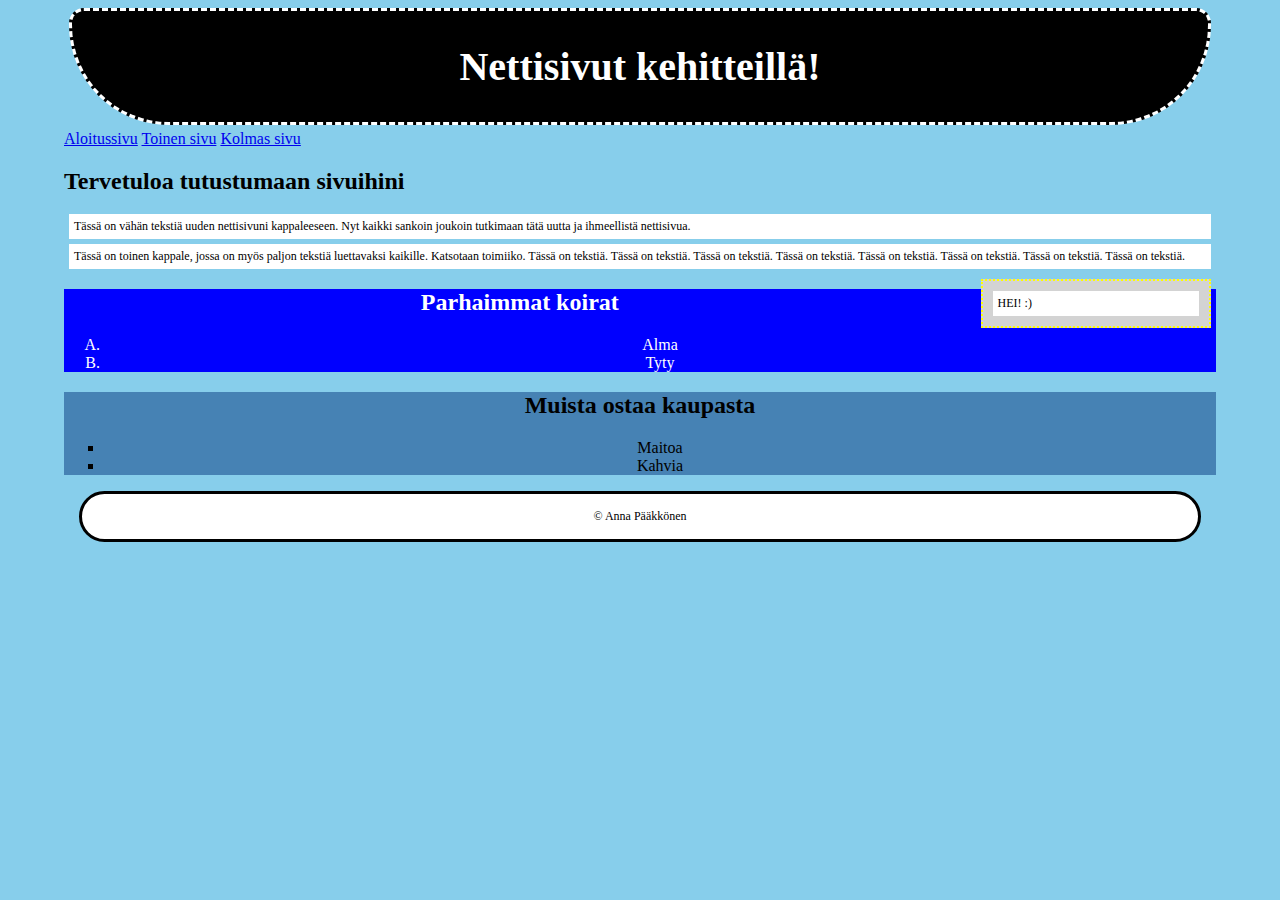
<file: index.html>
<!DOCTYPE html>
<html lang="en">
<head> 
 <title>Annan kotisivu</title>
<link rel="stylesheet" href="styles.css">

</head>
<body>

 <header id="header">
  <h1>Nettisivut kehitteillä!</h1>
 </header>


 <nav>
   <a href="index.html">Aloitussivu</a>
   <a href="second.html">Toinen sivu</a>
   <a href="third.html">Kolmas sivu</a>
 </nav>


 <article id="h2">
  <h2>Tervetuloa tutustumaan sivuihini</h2>
  <p>Tässä on vähän tekstiä uuden nettisivuni kappaleeseen. Nyt kaikki sankoin joukoin tutkimaan tätä uutta ja ihmeellistä nettisivua.</p>
  <p>Tässä on toinen kappale, jossa on myös paljon tekstiä luettavaksi kaikille. Katsotaan toimiiko. Tässä on tekstiä. Tässä on tekstiä. Tässä on tekstiä. 
   Tässä on tekstiä. Tässä on tekstiä. Tässä on tekstiä. Tässä on tekstiä. Tässä on tekstiä. </p>
 </article>

 <aside id="myDiv">
 <p> HEI! :)</p>
 </aside> 
 
 
 <section id="koirat">
  <h2>Parhaimmat koirat</h2>
<ol type="A">
  <li> Alma
  <li> Tyty
</ol> 
 </section>


 <section id="kauppalista">
  <h2>Muista ostaa kaupasta</h2> 
<ul style="list-style-type:square;">
  <li>Maitoa
  <li>Kahvia
</ul>
 </section>

 
 
<footer id="footer">
 <p> © Anna Pääkkönen </p>
 </footer>

    
  
</body>
</html>
</file>
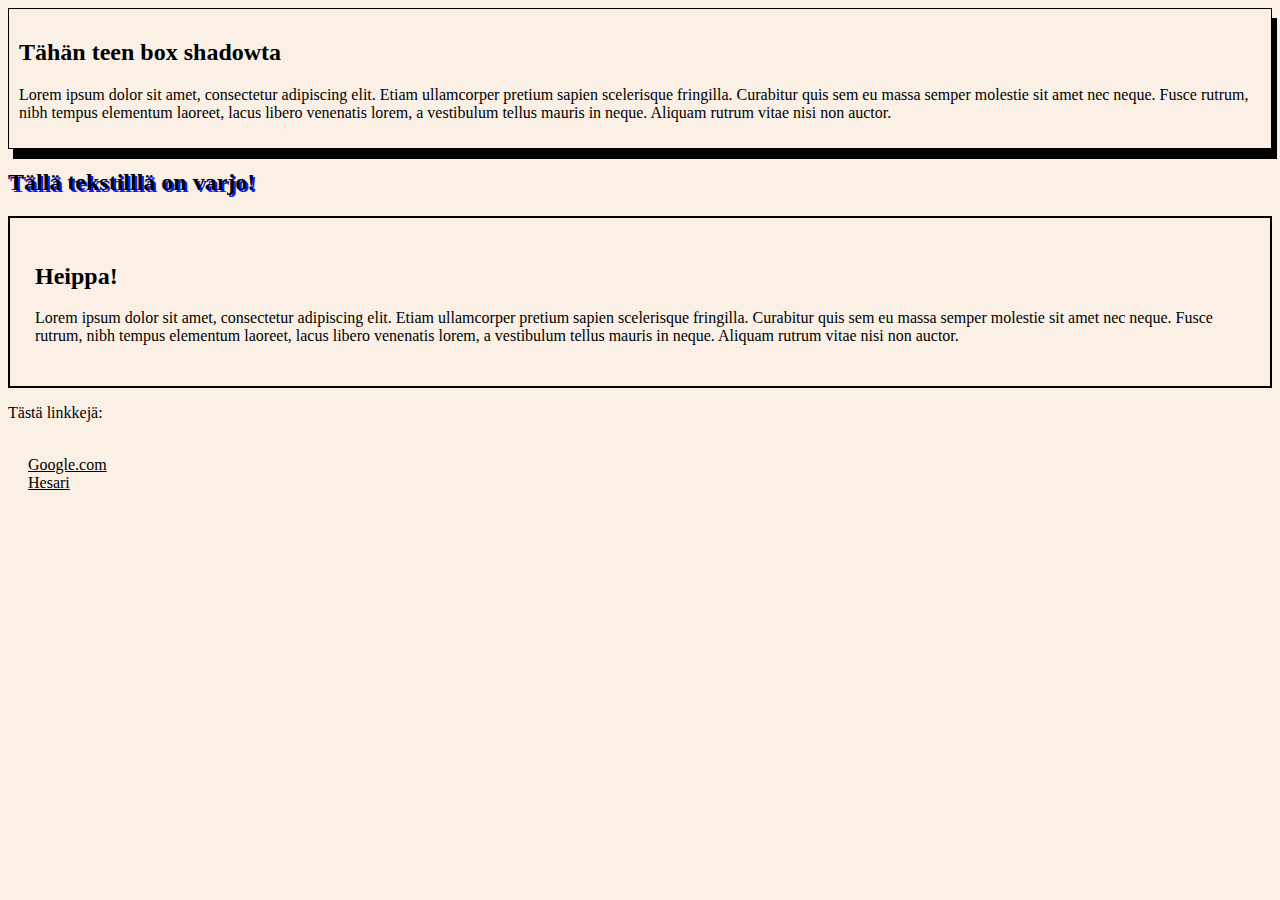
<file: advanced.html>
<!doctype html>
<html lang="en">
  <head>
    
    <meta charset="utf-8">
    <meta name="viewport" content="width=device-width, initial-scale=1, shrink-to-fit=no">
    <link rel="stylesheet" href="advanced_style.css">
    <title>Tehtävä 11</title>
    
  </head>
  <body>
    
<div id="box">
   <h2>Tähän teen box shadowta</h2>
    <p>Lorem ipsum dolor sit amet, consectetur adipiscing elit. Etiam ullamcorper pretium sapien scelerisque fringilla. 
    Curabitur quis sem eu massa semper molestie sit amet nec neque. Fusce rutrum, nibh tempus elementum laoreet, lacus libero venenatis lorem, 
    a vestibulum tellus mauris in neque. Aliquam rutrum vitae nisi non auctor. </p>
</div>

<div id="teksti">
  <h2>Tällä tekstilllä on varjo!</h2>
</div>  
    
<div id="tausta">
  <h2>Heippa!</h2>
  <p>Lorem ipsum dolor sit amet, consectetur adipiscing elit. Etiam ullamcorper pretium sapien scelerisque fringilla. 
    Curabitur quis sem eu massa semper molestie sit amet nec neque. Fusce rutrum, nibh tempus elementum laoreet, lacus libero venenatis lorem, 
    a vestibulum tellus mauris in neque. Aliquam rutrum vitae nisi non auctor. 
  </p>
</div>
  

  <p>Tästä linkkejä:</p> <br>
 
   <a href="https://www.google.com" target="_blank">Google.com</a><br>
   <a href="https://www.hs.fi" target="_blank">Hesari</a>


  

  </body>
</html>
</file>
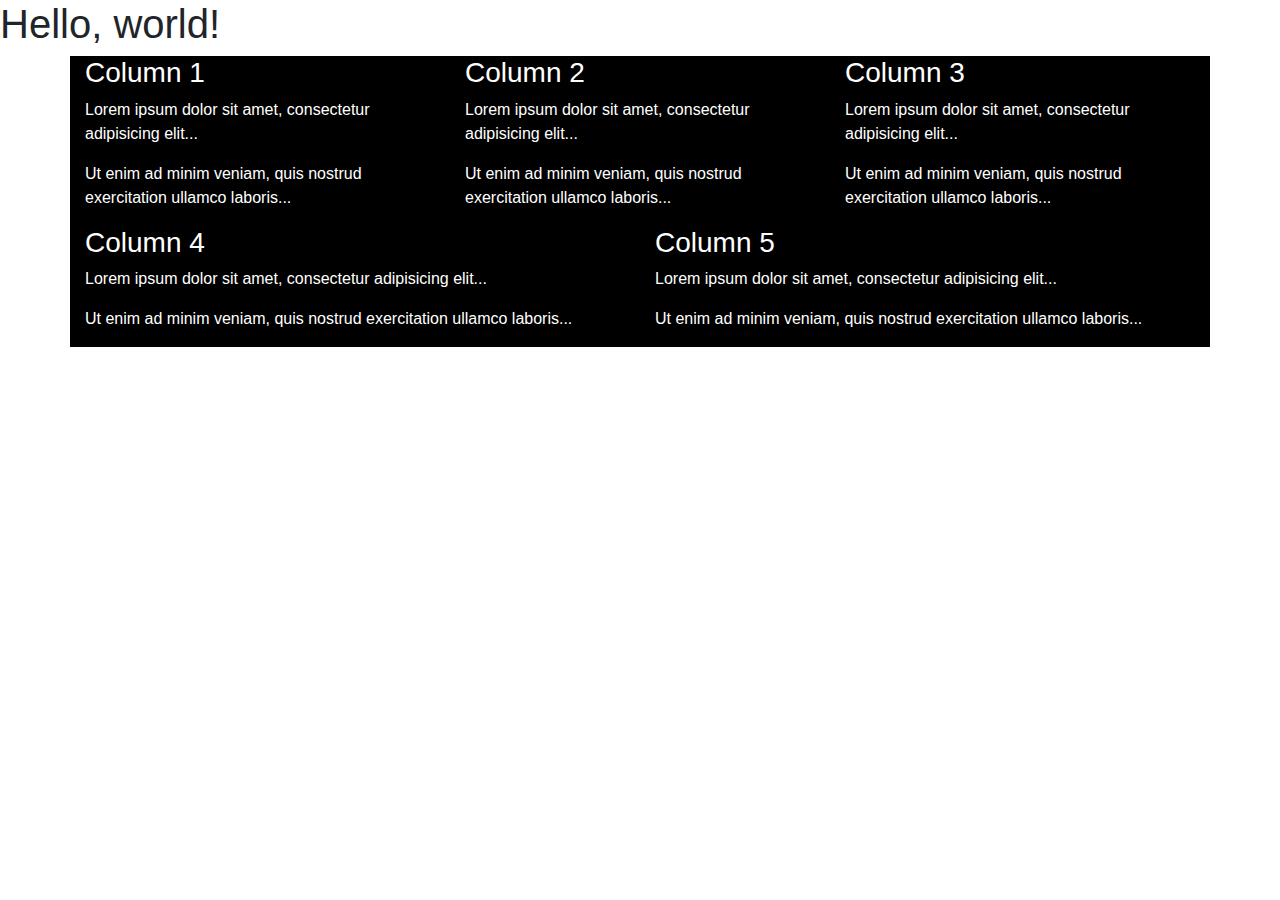
<file: bootstrap.html>
<!doctype html>
<html lang="en">
  <head>
    
    <meta charset="utf-8">
    <meta name="viewport" content="width=device-width, initial-scale=1, shrink-to-fit=no">

    <!-- Bootstrap CSS -->
    <link rel="stylesheet" href="https://maxcdn.bootstrapcdn.com/bootstrap/4.0.0/css/bootstrap.min.css" integrity="sha384-Gn5384xqQ1aoWXA+058RXPxPg6fy4IWvTNh0E263XmFcJlSAwiGgFAW/dAiS6JXm" crossorigin="anonymous">
    <link rel="stylesheet" href="bootstrap.css">
    
    <title>Hello, world!</title>
  </head>
  
<body>
<h1>Hello, world!</h1>
<div class="container">
  <div class="row">
    <div class="col-sm-4">
      <h3>Column 1</h3>
      <p>Lorem ipsum dolor sit amet, consectetur adipisicing elit...</p>
      <p>Ut enim ad minim veniam, quis nostrud exercitation ullamco laboris...</p>
    </div>
    <div class="col-sm-4"> 
      <h3>Column 2</h3>
      <p>Lorem ipsum dolor sit amet, consectetur adipisicing elit...</p>
      <p>Ut enim ad minim veniam, quis nostrud exercitation ullamco laboris...</p>
    </div>
    <div class="col-sm-4">
      <h3>Column 3</h3>
      <p>Lorem ipsum dolor sit amet, consectetur adipisicing elit...</p>
      <p>Ut enim ad minim veniam, quis nostrud exercitation ullamco laboris...</p>
    </div>
   </div>
 </div>
  
<div class="container">
  <div class="row">
    <div class="col-lg-6">
      <h3>Column 4</h3>
      <p>Lorem ipsum dolor sit amet, consectetur adipisicing elit...</p>
      <p>Ut enim ad minim veniam, quis nostrud exercitation ullamco laboris...</p>
    </div>
    <div class="col-lg-6">  
      <h3>Column 5</h3>
      <p>Lorem ipsum dolor sit amet, consectetur adipisicing elit...</p>
      <p>Ut enim ad minim veniam, quis nostrud exercitation ullamco laboris...</p>
    </div>
   </div>
</div>
    <!-- Optional JavaScript -->
    <!-- jQuery first, then Popper.js, then Bootstrap JS -->
    <script src="https://code.jquery.com/jquery-3.2.1.slim.min.js" integrity="sha384-KJ3o2DKtIkvYIK3UENzmM7KCkRr/rE9/Qpg6aAZGJwFDMVNA/GpGFF93hXpG5KkN" crossorigin="anonymous"></script>
    <script src="https://cdnjs.cloudflare.com/ajax/libs/popper.js/1.12.9/umd/popper.min.js" integrity="sha384-ApNbgh9B+Y1QKtv3Rn7W3mgPxhU9K/ScQsAP7hUibX39j7fakFPskvXusvfa0b4Q" crossorigin="anonymous"></script>
    <script src="https://maxcdn.bootstrapcdn.com/bootstrap/4.0.0/js/bootstrap.min.js" integrity="sha384-JZR6Spejh4U02d8jOt6vLEHfe/JQGiRRSQQxSfFWpi1MquVdAyjUar5+76PVCmYl" crossorigin="anonymous"></script>
  </body>
</html>
</file>
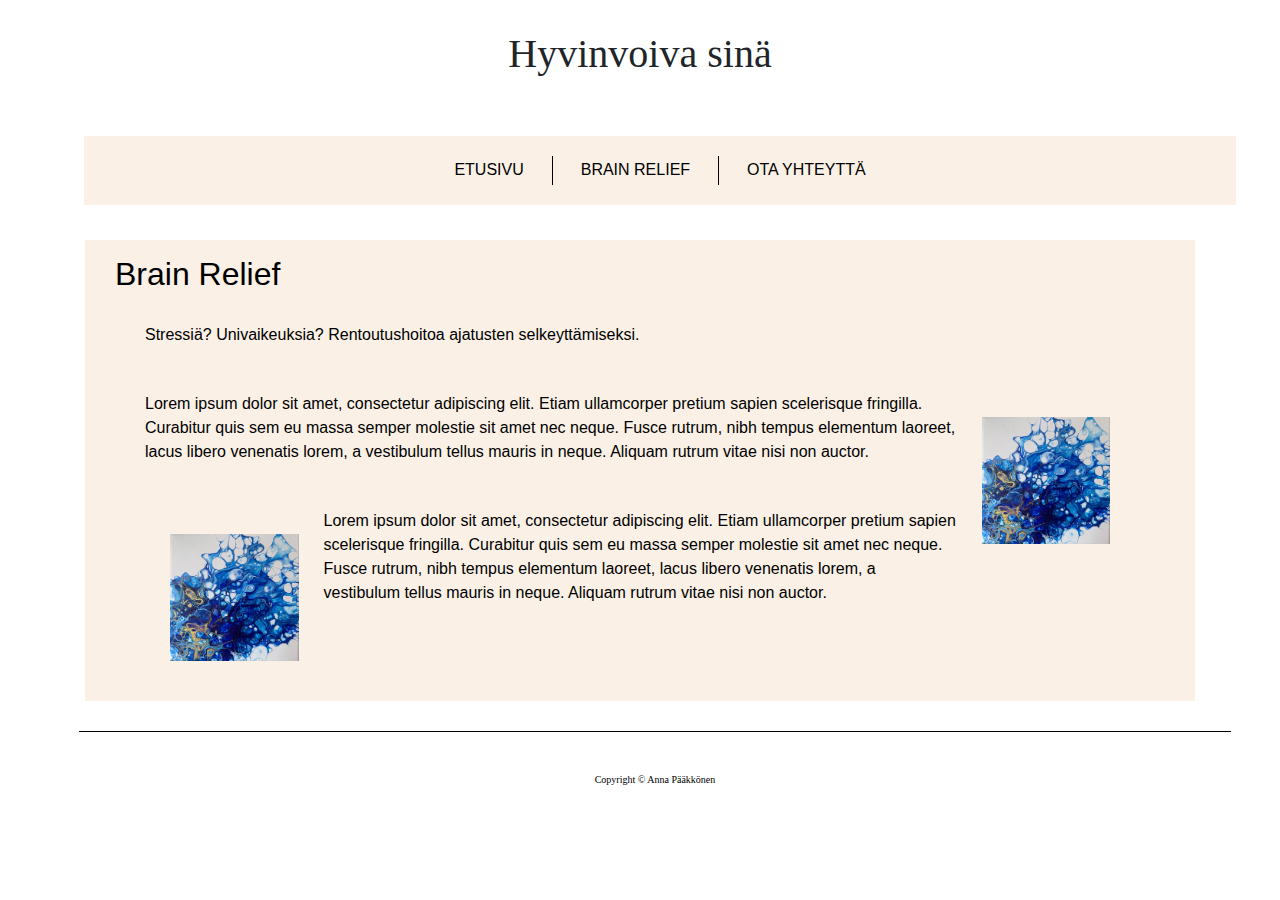
<file: hs2.html>
<!doctype html>
<html lang="en">
  <head>
    
    <meta charset="utf-8">
    <meta name="viewport" content="width=device-width, initial-scale=1, shrink-to-fit=no">

    <!-- Bootstrap CSS -->
    <link rel="stylesheet" href="https://maxcdn.bootstrapcdn.com/bootstrap/4.0.0/css/bootstrap.min.css" integrity="sha384-Gn5384xqQ1aoWXA+058RXPxPg6fy4IWvTNh0E263XmFcJlSAwiGgFAW/dAiS6JXm" crossorigin="anonymous">
    <link rel="stylesheet" href="hs.css">
    
    <title>Hyvinvoiva sinä</title>
	  	  
  </head>
  
<body>
	
<header id="header">
<h1>Hyvinvoiva sinä</h1>
</header>
 
<nav id="nav">	
  <ul class="nav">
	<li>
	<a href="hsindex.html">ETUSIVU</a>
	</li>
	<li>
	<a href="hs2.html">BRAIN RELIEF</a>
	</li>
	<li>
	<a href="hs3.html">OTA YHTEYTTÄ</a>
	</li>
   </ul> 
</nav>
	

	
<div class="container">
  <div class="row">
	<div class="col-lg-12">
	<h2>Brain Relief</h2>
	<p>Stressiä? Univaikeuksia? Rentoutushoitoa ajatusten selkeyttämiseksi.</p>
	<p><img src="IMG_5522.JPG" alt="Kuva" class="kuvaoikealla">Lorem ipsum dolor sit amet, consectetur adipiscing elit. 
		Etiam ullamcorper pretium sapien scelerisque fringilla. Curabitur quis sem eu massa semper molestie sit amet nec neque. Fusce rutrum, 
		nibh tempus elementum laoreet, lacus libero venenatis lorem, a vestibulum tellus mauris in neque. Aliquam rutrum vitae nisi non auctor.		
	</p>
	<p><img src="IMG_5522.JPG" alt="Kuva" class="kuvavasemmalla">Lorem ipsum dolor sit amet, consectetur adipiscing elit. 
		Etiam ullamcorper pretium sapien scelerisque fringilla. Curabitur quis sem eu massa semper molestie sit amet nec neque. Fusce rutrum, 
		nibh tempus elementum laoreet, lacus libero venenatis lorem, a vestibulum tellus mauris in neque. Aliquam rutrum vitae nisi non auctor.
	</p>
	
	</div>
  </div>
</div>
	  
	  


<footer id="footer">
	<p>Copyright © Anna Pääkkönen</p>
</footer>
  

    <!-- Optional JavaScript -->
    <!-- jQuery first, then Popper.js, then Bootstrap JS -->
    <script src="https://code.jquery.com/jquery-3.2.1.slim.min.js" integrity="sha384-KJ3o2DKtIkvYIK3UENzmM7KCkRr/rE9/Qpg6aAZGJwFDMVNA/GpGFF93hXpG5KkN" crossorigin="anonymous"></script>
    <script src="https://cdnjs.cloudflare.com/ajax/libs/popper.js/1.12.9/umd/popper.min.js" integrity="sha384-ApNbgh9B+Y1QKtv3Rn7W3mgPxhU9K/ScQsAP7hUibX39j7fakFPskvXusvfa0b4Q" crossorigin="anonymous"></script>
    <script src="https://maxcdn.bootstrapcdn.com/bootstrap/4.0.0/js/bootstrap.min.js" integrity="sha384-JZR6Spejh4U02d8jOt6vLEHfe/JQGiRRSQQxSfFWpi1MquVdAyjUar5+76PVCmYl" crossorigin="anonymous"></script>
  </body>
</html>
</file>
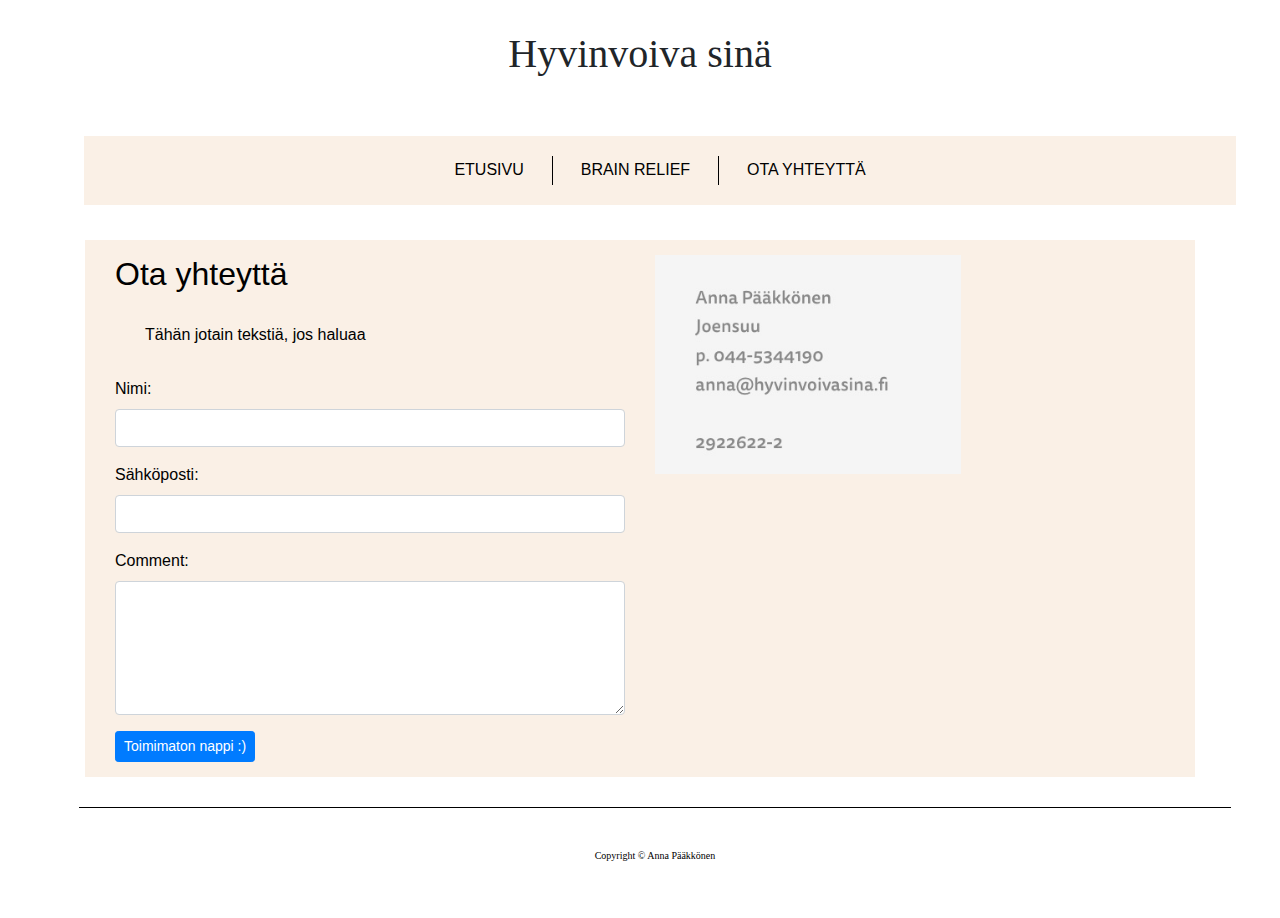
<file: hs3.html>
<!doctype html>
<html lang="en">
  <head>
    
    <meta charset="utf-8">
    <meta name="viewport" content="width=device-width, initial-scale=1, shrink-to-fit=no">

    <!-- Bootstrap CSS -->
    <link rel="stylesheet" href="https://maxcdn.bootstrapcdn.com/bootstrap/4.0.0/css/bootstrap.min.css" integrity="sha384-Gn5384xqQ1aoWXA+058RXPxPg6fy4IWvTNh0E263XmFcJlSAwiGgFAW/dAiS6JXm" crossorigin="anonymous">
    <link rel="stylesheet" href="hs.css">
    
    <title>Hyvinvoiva sinä</title>
	  
	  
	</head>
<body>
	
<header id="header">
<h1>Hyvinvoiva sinä</h1>
</header>
 
<nav id="nav">	
  <ul class="nav">
	<li>
	<a href="hsindex.html">ETUSIVU</a>
	</li>
	<li>
	<a href="hs2.html">BRAIN RELIEF</a>
	</li>
	<li>
	<a href="hs3.html">OTA YHTEYTTÄ</a>
	</li>
   </ul> 
</nav>
 
<main>
<div class="container">
  <div class="row">
	<div class="col-lg-6">
  	<h2>Ota yhteyttä</h2>
  	<p>Tähän jotain tekstiä, jos haluaa</p>
  	<form>
   	 <div class="form-group">
      	<label>Nimi:</label>
      	<input type="text" class="form-control">
    	</div>
   	 <div class="form-group">
     	 <label>Sähköposti:</label>
      	<input type="text" class="form-control">
    	</div>
	<div class="form-group">
  	<label for="comment">Comment:</label>
  	<textarea class="form-control" rows="5" id="comment"></textarea>
	</div> 	
	<button type="button" class="btn btn-primary btn-sm">Toimimaton nappi :)</button>						    
  	</form>
	</div>
	<div class="col-lg-6"> 
      <img src="yhteystiedot.jpg" alt="Kuva yhteystiedoista" class="yhteystiedot">
    </div>
  </div>
</div>

							    
							    
</main>


<footer id="footer">
	<p>Copyright © Anna Pääkkönen</p>
</footer>
  

    <!-- Optional JavaScript -->
    <!-- jQuery first, then Popper.js, then Bootstrap JS -->
    <script src="https://code.jquery.com/jquery-3.2.1.slim.min.js" integrity="sha384-KJ3o2DKtIkvYIK3UENzmM7KCkRr/rE9/Qpg6aAZGJwFDMVNA/GpGFF93hXpG5KkN" crossorigin="anonymous"></script>
    <script src="https://cdnjs.cloudflare.com/ajax/libs/popper.js/1.12.9/umd/popper.min.js" integrity="sha384-ApNbgh9B+Y1QKtv3Rn7W3mgPxhU9K/ScQsAP7hUibX39j7fakFPskvXusvfa0b4Q" crossorigin="anonymous"></script>
    <script src="https://maxcdn.bootstrapcdn.com/bootstrap/4.0.0/js/bootstrap.min.js" integrity="sha384-JZR6Spejh4U02d8jOt6vLEHfe/JQGiRRSQQxSfFWpi1MquVdAyjUar5+76PVCmYl" crossorigin="anonymous"></script>
  </body>
</html>
</file>
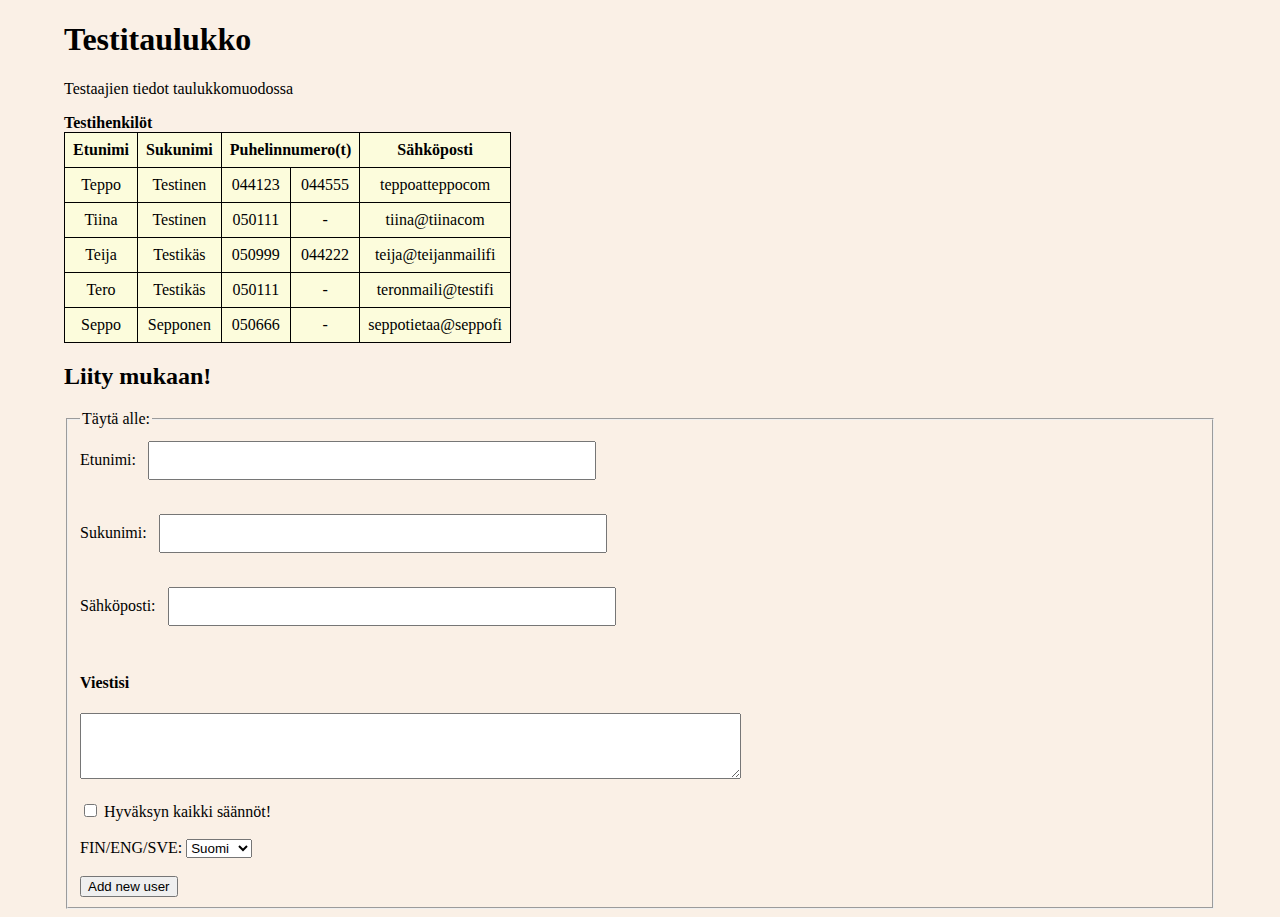
<file: tableform.html>
<!DOCTYPE html>
<html lang="en">
<head>
  <title>Taulukkojuttuja</title>
<link rel="stylesheet" href="styletable.css">
</head>
  
<body>

<h1>Testitaulukko</h1>
<p>Testaajien tiedot taulukkomuodossa</p>

<table id="testi">
  <caption>Testihenkilöt</caption>
  <tr>
    <th>Etunimi</th>
    <th>Sukunimi</th>
    <th colspan="2">Puhelinnumero(t)</th>
    <th>Sähköposti</th>
  </tr>
  <tr>
    <td>Teppo</td>
    <td>Testinen</td>
    <td>044123</td>
    <td>044555</td>
    <td>teppoatteppocom</td>
  </tr>
  <tr>
    <td>Tiina</td>
    <td>Testinen</td>
    <td>050111</td>
    <td> - </td>
    <td>tiina@tiinacom</td>
  </tr>
  <tr>
    <td>Teija</td>
    <td>Testikäs</td>
    <td>050999</td>
    <td>044222</td>
    <td>teija@teijanmailifi</td>
  </tr>
  <tr>
    <td>Tero</td>
    <td>Testikäs</td>
    <td>050111</td>
    <td> - </td>
    <td>teronmaili@testifi</td>
  </tr>
  <tr>
    <td>Seppo</td>
    <td>Sepponen</td>
    <td>050666</td>
    <td> - </td>
    <td>seppotietaa@seppofi</td>
  </tr>
</table>
  
  
 <h2>Liity mukaan!</h2>

<form>                     
  <fieldset>
    <legend>Täytä alle:</legend>
      <label>Etunimi:</label>
        <input class="nimi" type="text" required><br><br>
      <label>Sukunimi:</label>
       <input class="nimi" type="text" required><br><br>
      <label>Sähköposti:</label>
       <input class="nimi" type="email" required><br><br>
    
  <h4>Viestisi</h4>
  <textarea rows="4" cols="80" name="comment" required>
  </textarea> <br><br>
 <input type="checkbox"> Hyväksyn kaikki säännöt! <br><br>
  <label>FIN/ENG/SVE:</label>
  <select>    
      <option value="Suomi">Suomi</option>    
      <option value="English">English</option>    
      <option value="Svenska">Ruotsi</option>    
   </select>   <br><br>
 <input type="Submit" value="Add new user">
</fieldset>
  
</form>  
  


</body>
</html>
</file>
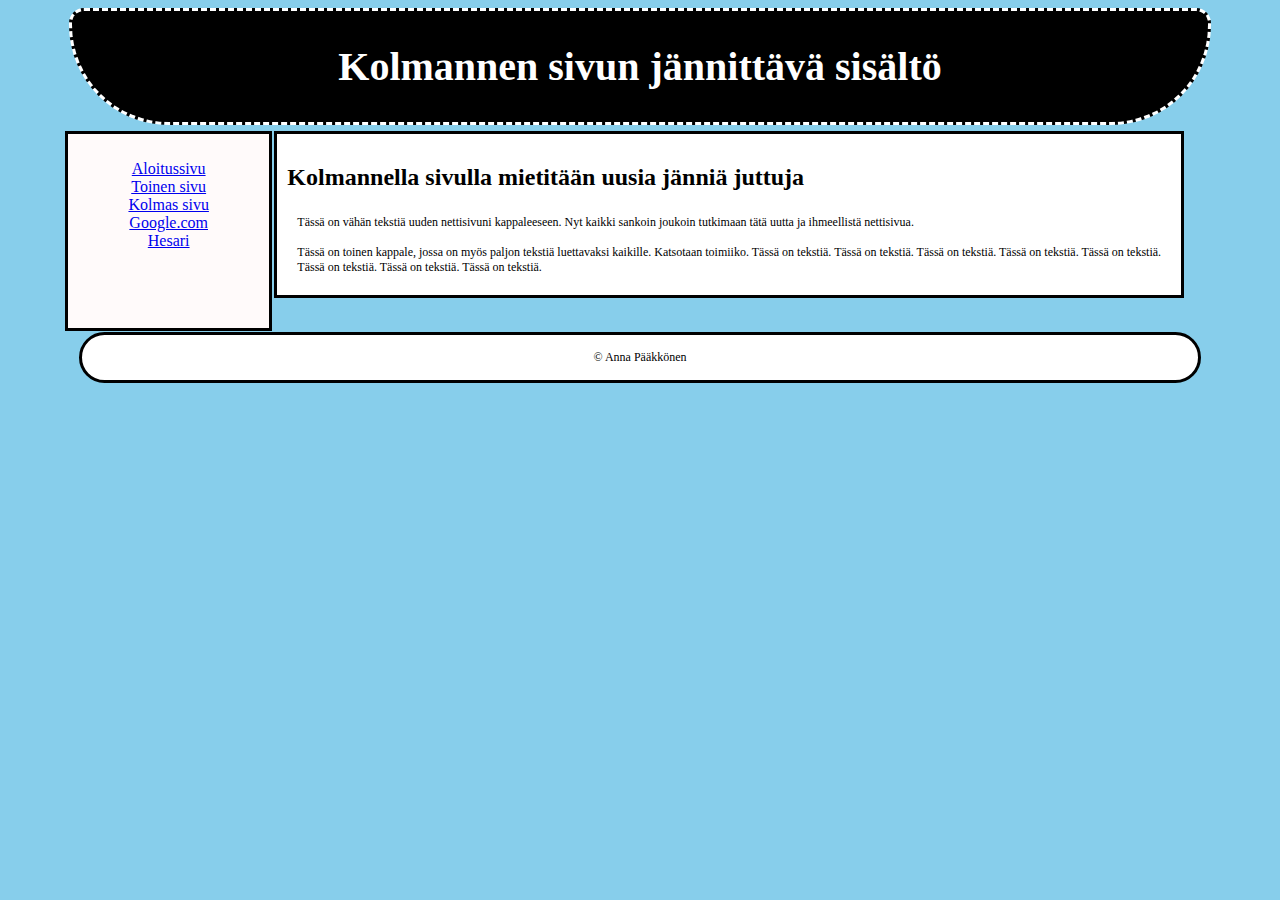
<file: third.html>
<!DOCTYPE html>
<html lang="en">
<head> 
 <title> Annan kotisivu 3 </title>
 <link rel="stylesheet" href="styles.css">

 
</head>
<body>


 <header id="header">
  <h1>Kolmannen sivun jännittävä sisältö</h1>
 </header>
 
 
 <nav id="nav">
  <ul>
   <li><a href="index.html">Aloitussivu</a></li>
   <li><a href="second.html">Toinen sivu</a></li>
   <li><a href="third.html">Kolmas sivu</a></li>
   <li><a href="https://www.google.com" target="_blank">Google.com</a></li>
   <li><a href="https://www.hs.fi" target="_blank">Hesari</a></li>
  </ul>
 </nav>
 

<section id="section">
  <h2>Kolmannella sivulla mietitään uusia jänniä juttuja</h2>
  <p>Tässä on vähän tekstiä uuden nettisivuni kappaleeseen. Nyt kaikki sankoin joukoin tutkimaan tätä uutta ja ihmeellistä nettisivua.</p>
  <p>Tässä on toinen kappale, jossa on myös paljon tekstiä luettavaksi kaikille. Katsotaan toimiiko. Tässä on tekstiä. Tässä on tekstiä. Tässä on tekstiä. 
   Tässä on tekstiä. Tässä on tekstiä. Tässä on tekstiä. Tässä on tekstiä. Tässä on tekstiä. </p>
 </section>

 
<footer id="footer">
 <p> © Anna Pääkkönen </p>
 </footer>
 
</body>
</html>
</file>
<file: styles.css>
body {
  background-color: skyblue;
  width: 90%;
  margin-left: auto;
  margin-right: auto;
}  

* {   
  box-sizing: border-box; 
  }

#header { 
  background-color: black;
  color:white;
  text-align:center;
  font-size:20px;
  border-style:dashed;
  border-radius: 15px 15px 100px 100px;
  margin: 5px;
  padding: 5px;
}

  
 #nav {
  float: left;
  width: 18%;
  background-color: snow;
  padding: 10px;
  border: solid;
  margin: 1px;
  text-align:center;
  height: 200px;
  }
  
 #nav ul {
  list-style-type: none;
  padding: 0;
  }
  
 a:hover {
  color:red;
  }
  
 #section {
  float: left;
  width: 79%;
  background-color: white;
  padding: 10px;
  border: solid;
  margin:1px;
  }
  
 #myDiv {
  border: 2px dotted yellow;
  width: 20%;
  float:right;
  padding: 5px;
  margin: 5px;
  background-color:lightgray;
  }

#koirat {
  background-color: blue;
  text-align:center;
  color:white;
}

 #kauppalista {
   background-color: steelblue;
   text-align:center;
}

#footer {
  text-align:center;
  font-size:30px;
  clear:both;
  font-family: verdana;
  color: black;
  background-color: white;
  border-radius: 30px;
  border-style: solid;
  padding: 5px;
  margin:15px;
}


.h2 {
  color:white;
  text-align:center;
  font-size:20px;
  border-style:groove;
  border-radius:15px;
  margin: 7px;
  padding: 10px;
}

p {
  font-family: verdana;
  font-size: 12px;
  color: black;
  background-color: white;
  padding: 5px;
  margin: 5px;
}


figure {
        border: none;
        padding: 4px;
        margin: 4px;
        text-align:center;
      }
          
figcaption {
        color: white;
        background-color: gray;
        text-align:center;
        border: 1px solid;
        padding: 4px;
        margin:auto;
      }

.keskitettykuva {
  display: block;
  margin-left: auto;
  margin-right: auto;
  width: 50%;
}
      
progress {
        text-align:center;
      }
      
      
label {
        margin-left: 400px;
      }
</file>
<file: advanced_style.css>
#box {
  border: 1px solid;
  padding: 10px;
  box-shadow: 5px 10px;
}

#teksti {
  text-shadow: 2px 2px #0022ff;
}

#tausta {
  border: 2px solid black;
  padding: 25px;
  background: url(https://cdn.pixabay.com/photo/2015/03/26/10/46/volcanoes-691939_1280.jpg);
  background-repeat: no-repeat;
  background-size: cover;
}

a {
    color:black;
  }
a {
    margin: 20px;
    transition: color 1s; 
    }
a:hover {
    color: red;
}

body {
  background-color: linen;
}


@media screen and (max-width: 800px) {
  body {
    background-color: black;
    color:white;
  }
}
</file>
<file: hs.css>
body {
  width: 90%;
  margin-left: auto;
  margin-right: auto;
} 

p {
   padding: 15px;
   margin: 15px;
}

.keskitettykuva {
	display: block;
  	margin-left: auto;
  	margin-right: auto;
  	width: 30%;
}
.kuvaoikealla {
	float: right;
	width: 15%;
	padding: 10px;
	margin: 15px;
}

.kuvavasemmalla {
	float: left;
	width: 15%;
	padding: 10px;
	margin: 15px;
}

.yhteystiedot {
	width: 60%;
	margin: auto;
}

.container {
	clear:both;
	margin-left:auto;
	margin-right:auto;
	width: 100%;
    	padding: 15px;
	}
	

.row {
  background-color: linen;
  color:black;
  clear:both;
  margin-left:auto;
  margin-right:auto;
  width: 100%;
  padding:15px;
  
}


#header {
  text-align:center;
  padding: 30px;
  font-size:20px;
  font-family: verdana;
 
}
#nav {
   float:left;
   width: 100%;
  margin-left: auto;
  margin-right: auto;
   overflow:hidden;
   position:relative;
  clear:both;
    padding: 20px;
    margin: 20px;
    background-color:linen;
}

#nav ul {
   clear:both;
   float:left;
   list-style:none;
   margin:0;
   padding:0;
   position:relative;
   left:50%;
   text-align:center; 
}


#nav ul li {
   display:block;
   float:left;
   list-style:none;
   margin:0;
   padding:0;
   position:relative;
   right:50%;
  clear:both;
   
}

#nav ul li a {
   display:block;
   margin: 1px;
   padding:3px 10px;
   text-decoration:none;
   line-height:1.3em;
   color:black;
  clear:both;
}

#nav ul li a:hover {
   background:lightgray;
  
}


#nav :not(:first-child) {
    border-left: 1px solid black;
    margin-left: 17px ;
    padding-left: 17px ;
  
}

#footer {
  text-align:center;
  font-size:10px;
  clear:both;
  width:100%;
  font-family: verdana;
  color: black;
  background-color: white;
  border-top: 1px solid black;
  padding: 10px;
  margin:15px;
  
}
</file>
<file: styletable.css>
body {
  width: 90%;
  margin-left: auto;
  margin-right: auto;
  background-color:linen;
} 

table, th, td {
  border: 1px solid black;
  border-collapse: collapse;
}

th, td {
  padding: 8px;
  text-align: center;
  margin: 5px;
}

#testi {
  background-color: #fcfcdc
}

caption {
  text-align:left;
  font-weight:bold;
}

.nimi {
  width: 40%;
  padding: 10px;
  margin: 8px;
  box-sizing: border-box;
}
</file>
